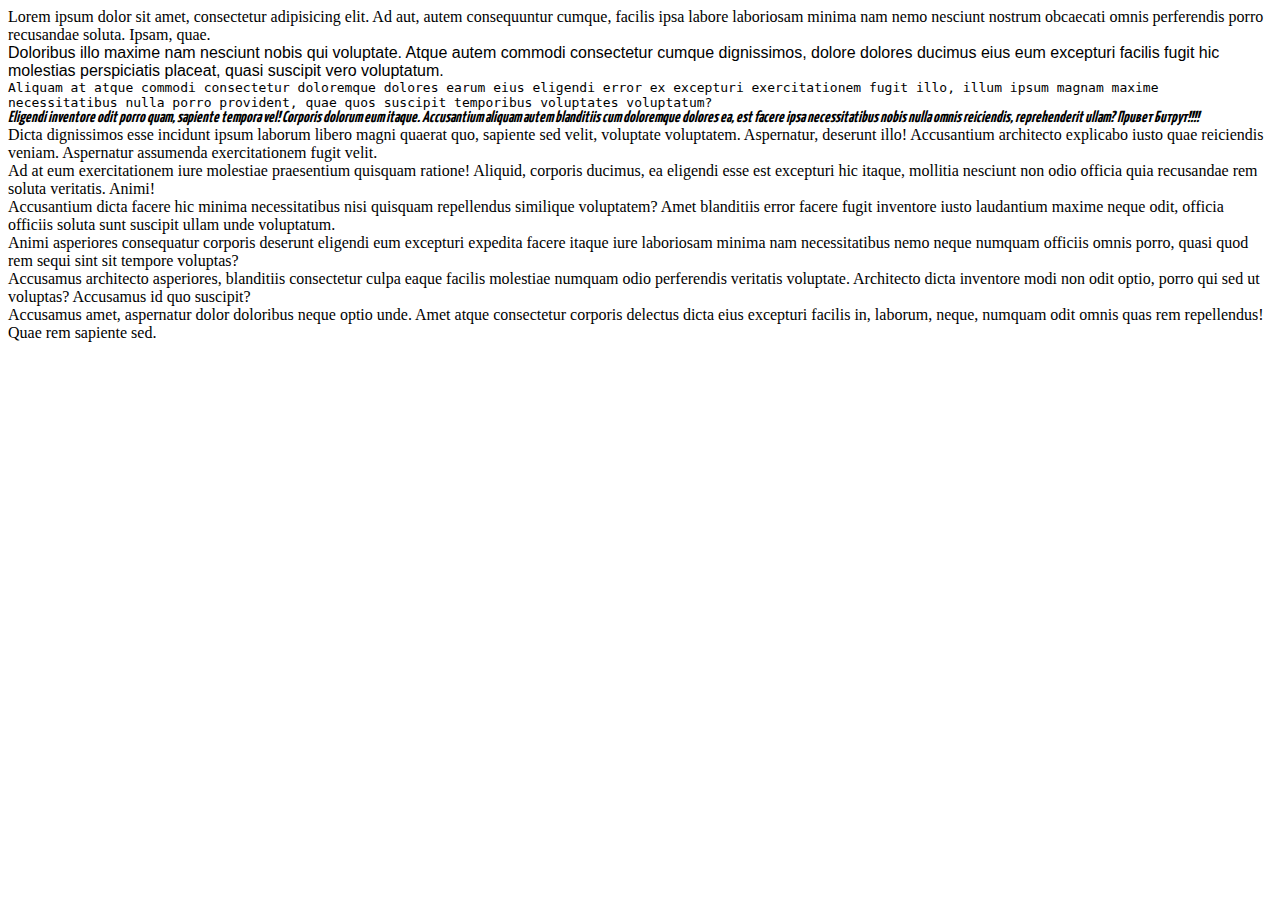
<file: index..html>
<!DOCTYPE html>
<html lang="en">
<head>
    <meta charset="UTF-8">
    <title>Title</title>
    <link rel="stylesheet" href="main..css">
</head>
<body>
    <div>Lorem ipsum dolor sit amet, consectetur adipisicing elit. Ad aut, autem consequuntur cumque, facilis ipsa
        labore laboriosam minima nam nemo nesciunt nostrum obcaecati omnis perferendis porro recusandae soluta. Ipsam,
        quae.
    </div>
    <div>Doloribus illo maxime nam nesciunt nobis qui voluptate. Atque autem commodi consectetur cumque dignissimos,
        dolore dolores ducimus eius eum excepturi facilis fugit hic molestias perspiciatis placeat, quasi suscipit vero
        voluptatum.
    </div>
    <div>Aliquam at atque commodi consectetur doloremque dolores earum eius eligendi error ex excepturi exercitationem
        fugit illo, illum ipsum magnam maxime necessitatibus nulla porro provident, quae quos suscipit temporibus
        voluptates voluptatum?
    </div>
    <div>Eligendi inventore odit porro quam, sapiente tempora vel! Corporis dolorum eum itaque. Accusantium aliquam
        autem blanditiis cum doloremque dolores ea, est facere ipsa necessitatibus nobis nulla omnis reiciendis,
        reprehenderit ullam?
        Привет Битрут!!!!
    </div>
    <div>Dicta dignissimos esse incidunt ipsum laborum libero magni quaerat quo, sapiente sed velit, voluptate
        voluptatem. Aspernatur, deserunt illo! Accusantium architecto explicabo iusto quae reiciendis veniam. Aspernatur
        assumenda exercitationem fugit velit.
    </div>
    <div>Ad at eum exercitationem iure molestiae praesentium quisquam ratione! Aliquid, corporis ducimus, ea eligendi
        esse est excepturi hic itaque, mollitia nesciunt non odio officia quia recusandae rem soluta veritatis. Animi!
    </div>
    <div>Accusantium dicta facere hic minima necessitatibus nisi quisquam repellendus similique voluptatem? Amet
        blanditiis error facere fugit inventore iusto laudantium maxime neque odit, officia officiis soluta sunt
        suscipit ullam unde voluptatum.
    </div>
    <div>Animi asperiores consequatur corporis deserunt eligendi eum excepturi expedita facere itaque iure laboriosam
        minima nam necessitatibus nemo neque numquam officiis omnis porro, quasi quod rem sequi sint sit tempore
        voluptas?
    </div>
    <div>Accusamus architecto asperiores, blanditiis consectetur culpa eaque facilis molestiae numquam odio perferendis
        veritatis voluptate. Architecto dicta inventore modi non odit optio, porro qui sed ut voluptas? Accusamus id quo
        suscipit?
    </div>
    <div>Accusamus amet, aspernatur dolor doloribus neque optio unde. Amet atque consectetur corporis delectus dicta
        eius excepturi facilis in, laborum, neque, numquam odit omnis quas rem repellendus! Quae rem sapiente sed.
    </div>

</body>
</html>
</file>
<file: main..css>
@import url('https://fonts.googleapis.com/css?family=Yanone+Kaffeesatz:300,400,700&subset=cyrillic');

* {
    font-family: "Times New Roman" , Georgia serif;
}


body :nth-child(2) {
    font-family: Arial , Verdana , sans-serif ;
}
body :nth-child(3) {
    font-family: monospace ;
}
body :nth-child(4) {
    font-family: 'Yanone Kaffeesatz', sans-serif;
    font-style: italic;
    font-weight: 700;
}
</file>
